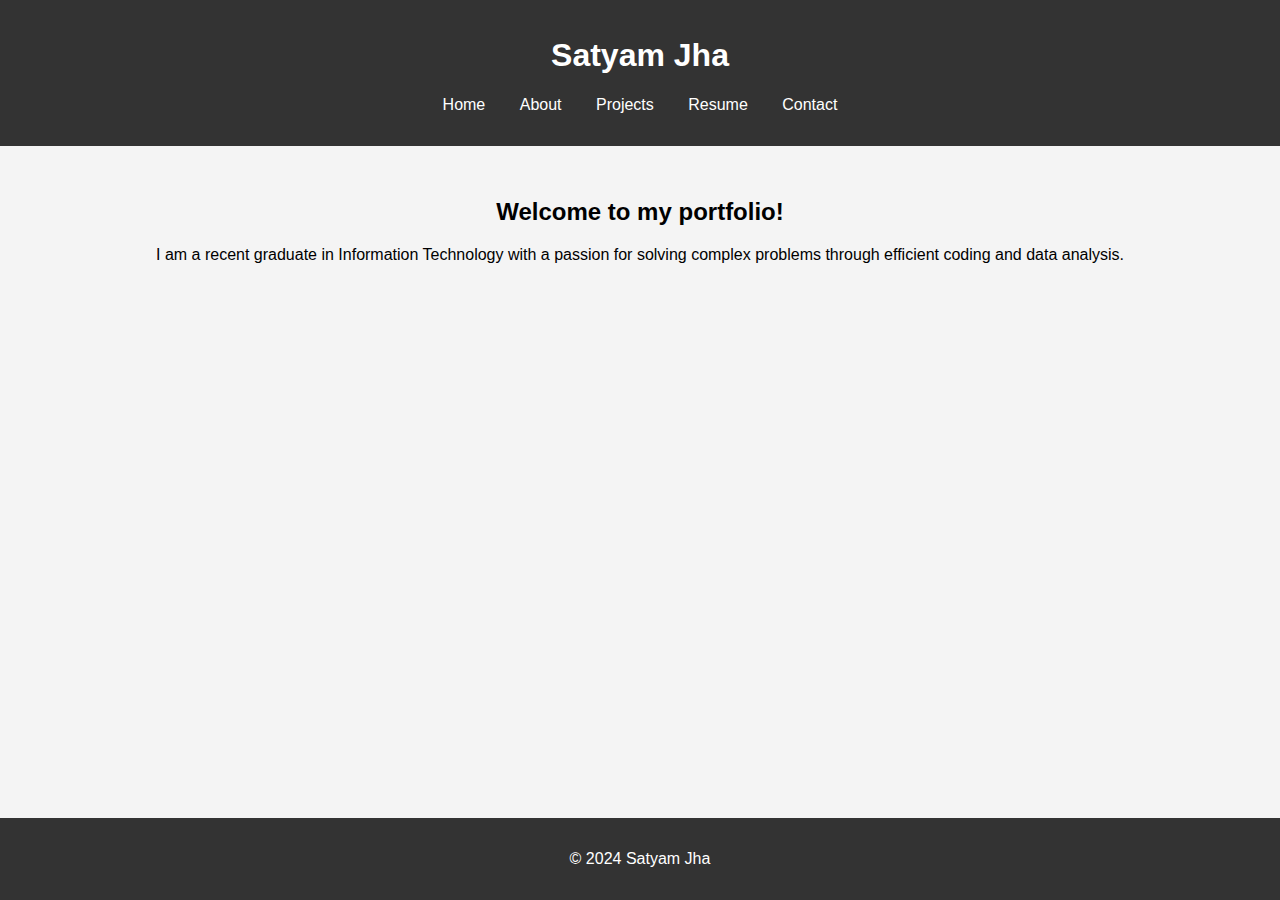
<file: index.html>
<!DOCTYPE html>
<html lang="en">
<head>
    <meta charset="UTF-8">
    <meta name="viewport" content="width=device-width, initial-scale=1.0">
    <title>Satyam Jha's Portfolio</title>
    <link rel="stylesheet" href="css/styles.css">
</head>
<body>
    <header>
        <h1>Satyam Jha</h1>
        <nav>
            <ul>
                <li><a href="index.html">Home</a></li>
                <li><a href="about.html">About</a></li>
                <li><a href="projects.html">Projects</a></li>
                <li><a href="resume.html">Resume</a></li>
                <li><a href="contact.html">Contact</a></li>
            </ul>
        </nav>
    </header>
    <main>
        <section>
            <h2>Welcome to my portfolio!</h2>
            <p>I am a recent graduate in Information Technology with a passion for solving complex problems through efficient coding and data analysis.</p>
        </section>
    </main>
    <footer>
        <p>&copy; 2024 Satyam Jha</p>
    </footer>
</body>
</html>
</file>
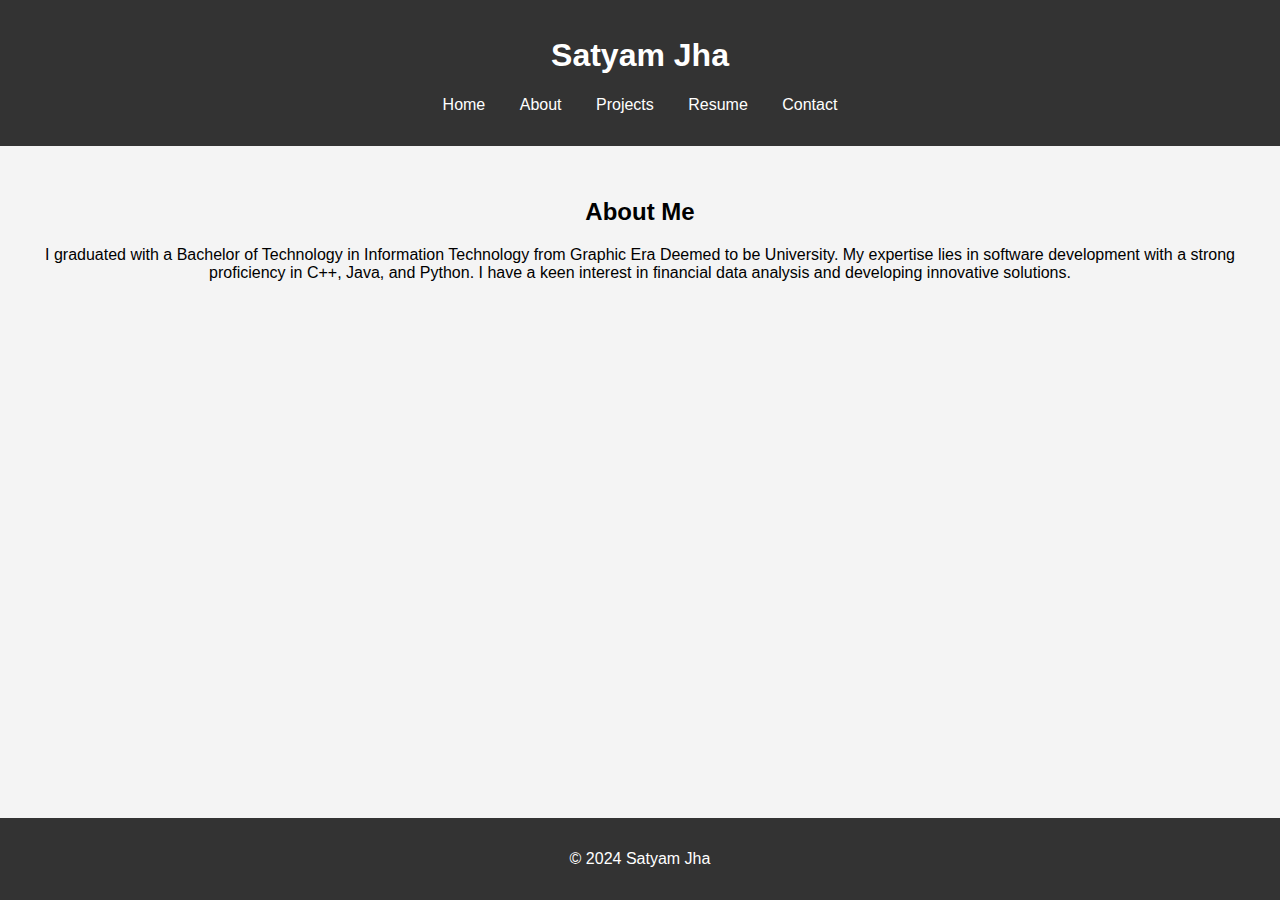
<file: about.html>
<!DOCTYPE html>
<html lang="en">
<head>
    <meta charset="UTF-8">
    <meta name="viewport" content="width=device-width, initial-scale=1.0">
    <title>About Me - Satyam Jha</title>
    <link rel="stylesheet" href="css/styles.css">
</head>
<body>
    <header>
        <h1>Satyam Jha</h1>
        <nav>
            <ul>
                <li><a href="index.html">Home</a></li>
                <li><a href="about.html">About</a></li>
                <li><a href="projects.html">Projects</a></li>
                <li><a href="resume.html">Resume</a></li>
                <li><a href="contact.html">Contact</a></li>
            </ul>
        </nav>
    </header>
    <main>
        <section>
            <h2>About Me</h2>
            <p>I graduated with a Bachelor of Technology in Information Technology from Graphic Era Deemed to be University. My expertise lies in software development with a strong proficiency in C++, Java, and Python. I have a keen interest in financial data analysis and developing innovative solutions.</p>
        </section>
    </main>
    <footer>
        <p>&copy; 2024 Satyam Jha</p>
    </footer>
</body>
</html>
</file>
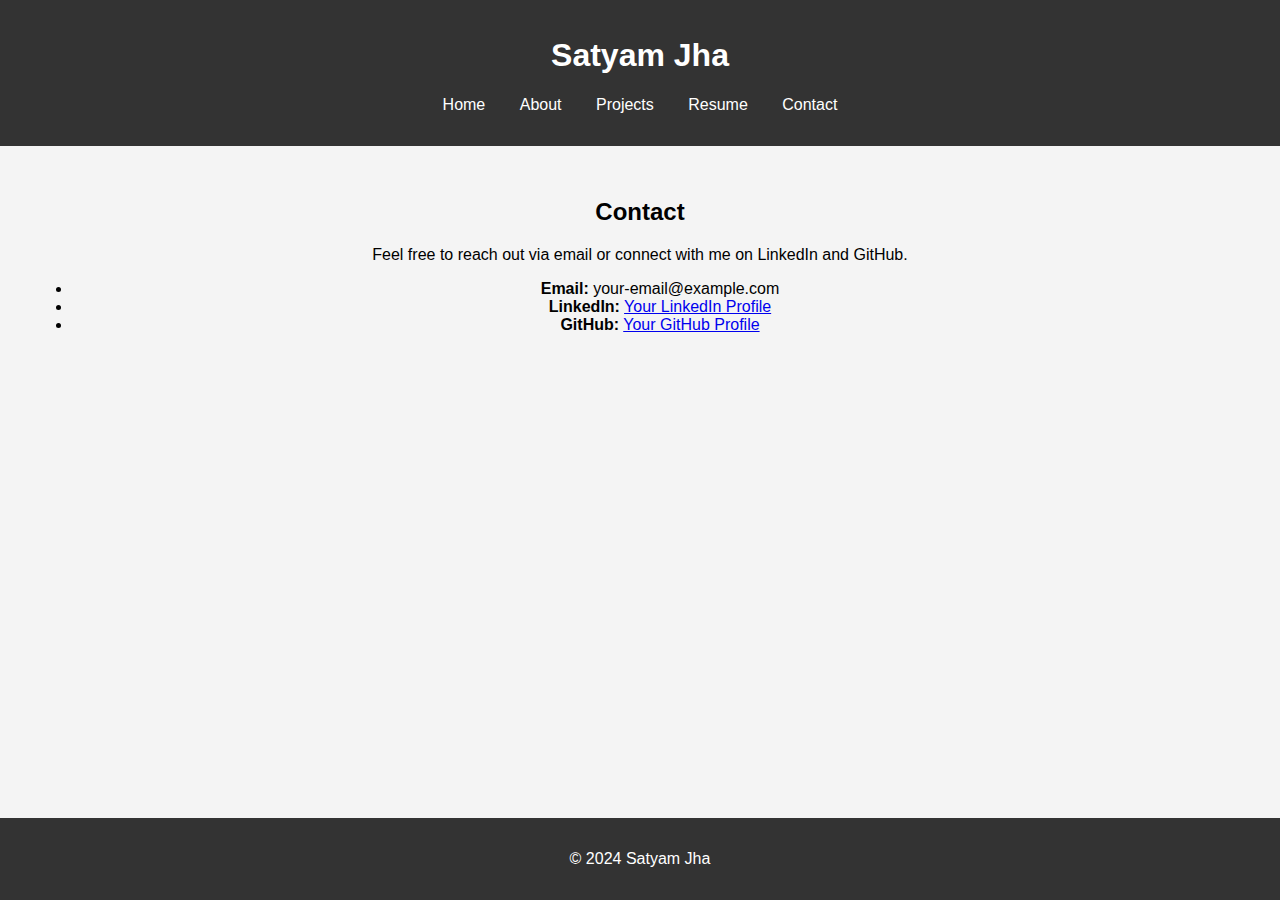
<file: contact.html>
<!DOCTYPE html>
<html lang="en">
<head>
    <meta charset="UTF-8">
    <meta name="viewport" content="width=device-width, initial-scale=1.0">
    <title>Contact - Satyam Jha</title>
    <link rel="stylesheet" href="css/styles.css">
</head>
<body>
    <header>
        <h1>Satyam Jha</h1>
        <nav>
            <ul>
                <li><a href="index.html">Home</a></li>
                <li><a href="about.html">About</a></li>
                <li><a href="projects.html">Projects</a></li>
                <li><a href="resume.html">Resume</a></li>
                <li><a href="contact.html">Contact</a></li>
            </ul>
        </nav>
    </header>
    <main>
        <section>
            <h2>Contact</h2>
            <p>Feel free to reach out via email or connect with me on LinkedIn and GitHub.</p>
            <ul>
                <li><strong>Email:</strong> your-email@example.com</li>
                <li><strong>LinkedIn:</strong> <a href="#">Your LinkedIn Profile</a></li>
                <li><strong>GitHub:</strong> <a href="#">Your GitHub Profile</a></li>
            </ul>
        </section>
    </main>
    <footer>
        <p>&copy; 2024 Satyam Jha</p>
    </footer>
</body>
</html>
</file>
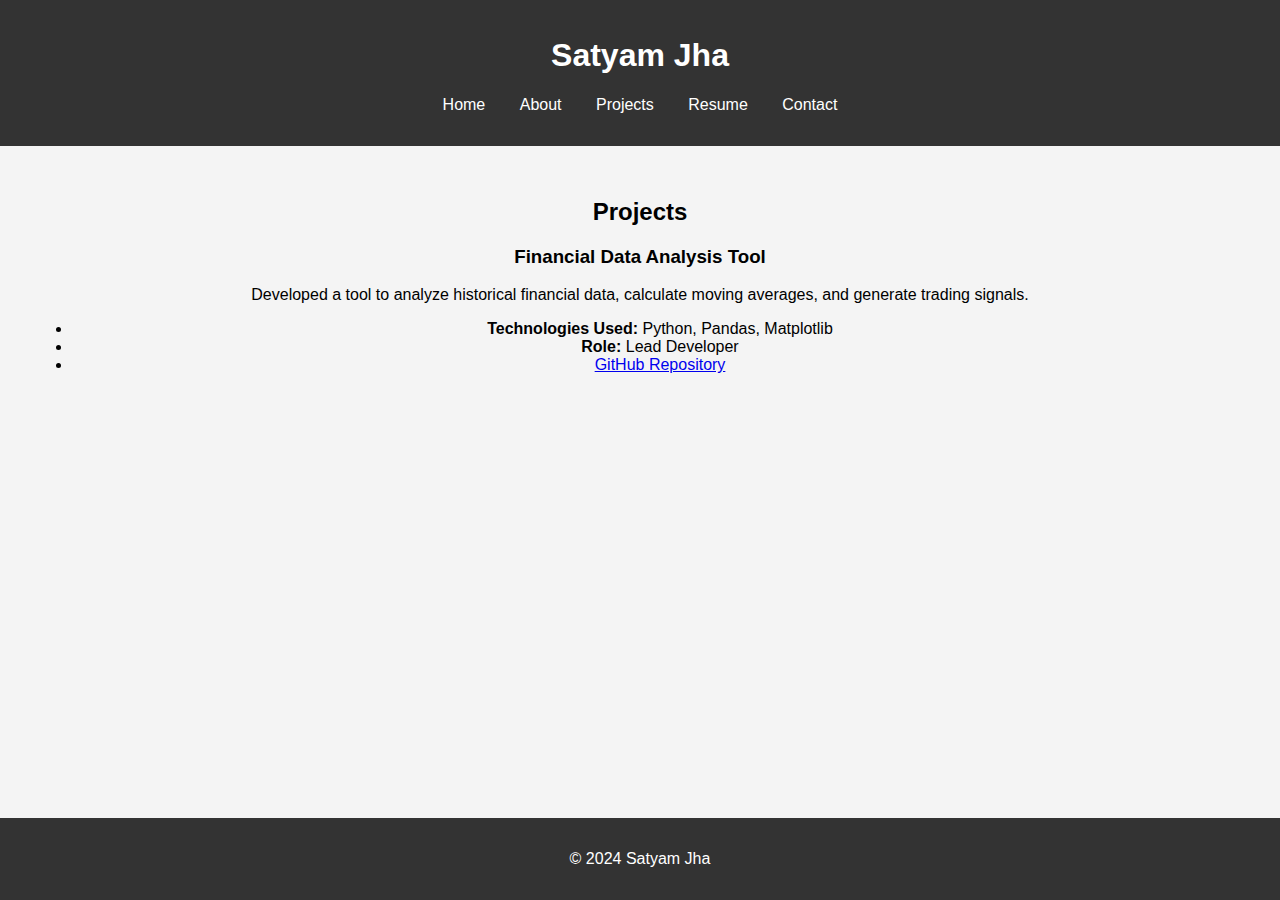
<file: projects.html>
<!DOCTYPE html>
<html lang="en">
<head>
    <meta charset="UTF-8">
    <meta name="viewport" content="width=device-width, initial-scale=1.0">
    <title>Projects - Satyam Jha</title>
    <link rel="stylesheet" href="css/styles.css">
</head>
<body>
    <header>
        <h1>Satyam Jha</h1>
        <nav>
            <ul>
                <li><a href="index.html">Home</a></li>
                <li><a href="about.html">About</a></li>
                <li><a href="projects.html">Projects</a></li>
                <li><a href="resume.html">Resume</a></li>
                <li><a href="contact.html">Contact</a></li>
            </ul>
        </nav>
    </header>
    <main>
        <section>
            <h2>Projects</h2>
            <article>
                <h3>Financial Data Analysis Tool</h3>
                <p>Developed a tool to analyze historical financial data, calculate moving averages, and generate trading signals.</p>
                <ul>
                    <li><strong>Technologies Used:</strong> Python, Pandas, Matplotlib</li>
                    <li><strong>Role:</strong> Lead Developer</li>
                    <li><a href="#">GitHub Repository</a></li>
                </ul>
            </article>
            <!-- Add more projects as needed -->
        </section>
    </main>
    <footer>
        <p>&copy; 2024 Satyam Jha</p>
    </footer>
</body>
</html>
</file>
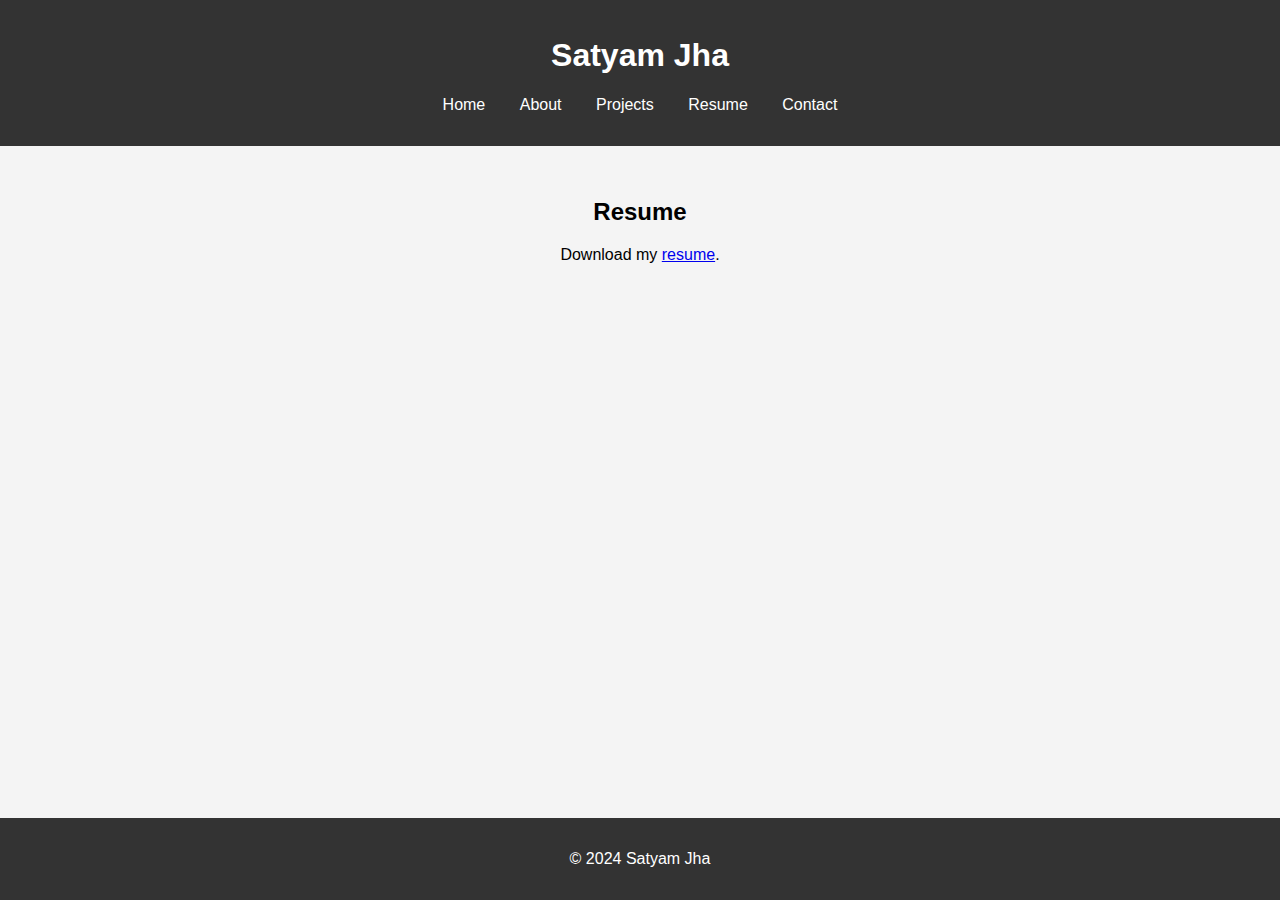
<file: resume.html>
<!DOCTYPE html>
<html lang="en">
<head>
    <meta charset="UTF-8">
    <meta name="viewport" content="width=device-width, initial-scale=1.0">
    <title>Resume - Satyam Jha</title>
    <link rel="stylesheet" href="css/styles.css">
</head>
<body>
    <header>
        <h1>Satyam Jha</h1>
        <nav>
            <ul>
                <li><a href="index.html">Home</a></li>
                <li><a href="about.html">About</a></li>
                <li><a href="projects.html">Projects</a></li>
                <li><a href="resume.html">Resume</a></li>
                <li><a href="contact.html">Contact</a></li>
            </ul>
        </nav>
    </header>
    <main>
        <section>
            <h2>Resume</h2>
            <p>Download my <a href="Satyam_Jha_Resume.pdf" download>resume</a>.</p>
        </section>
    </main>
    <footer>
        <p>&copy; 2024 Satyam Jha</p>
    </footer>
</body>
</html>
</file>
<file: css/styles.css>
body {
    font-family: Arial, sans-serif;
    margin: 0;
    padding: 0;
    background-color: #f4f4f4;
}

header {
    background-color: #333;
    color: #fff;
    padding: 1rem 0;
    text-align: center;
}

nav ul {
    list-style: none;
    padding: 0;
}

nav ul li {
    display: inline;
    margin: 0 15px;
}

nav ul li a {
    color: #fff;
    text-decoration: none;
}

main {
    padding: 2rem;
    text-align: center;
}

footer {
    background-color: #333;
    color: #fff;
    text-align: center;
    padding: 1rem 0;
    position: fixed;
    width: 100%;
    bottom: 0;
}

section {
    margin-bottom: 2rem;
}
</file>
